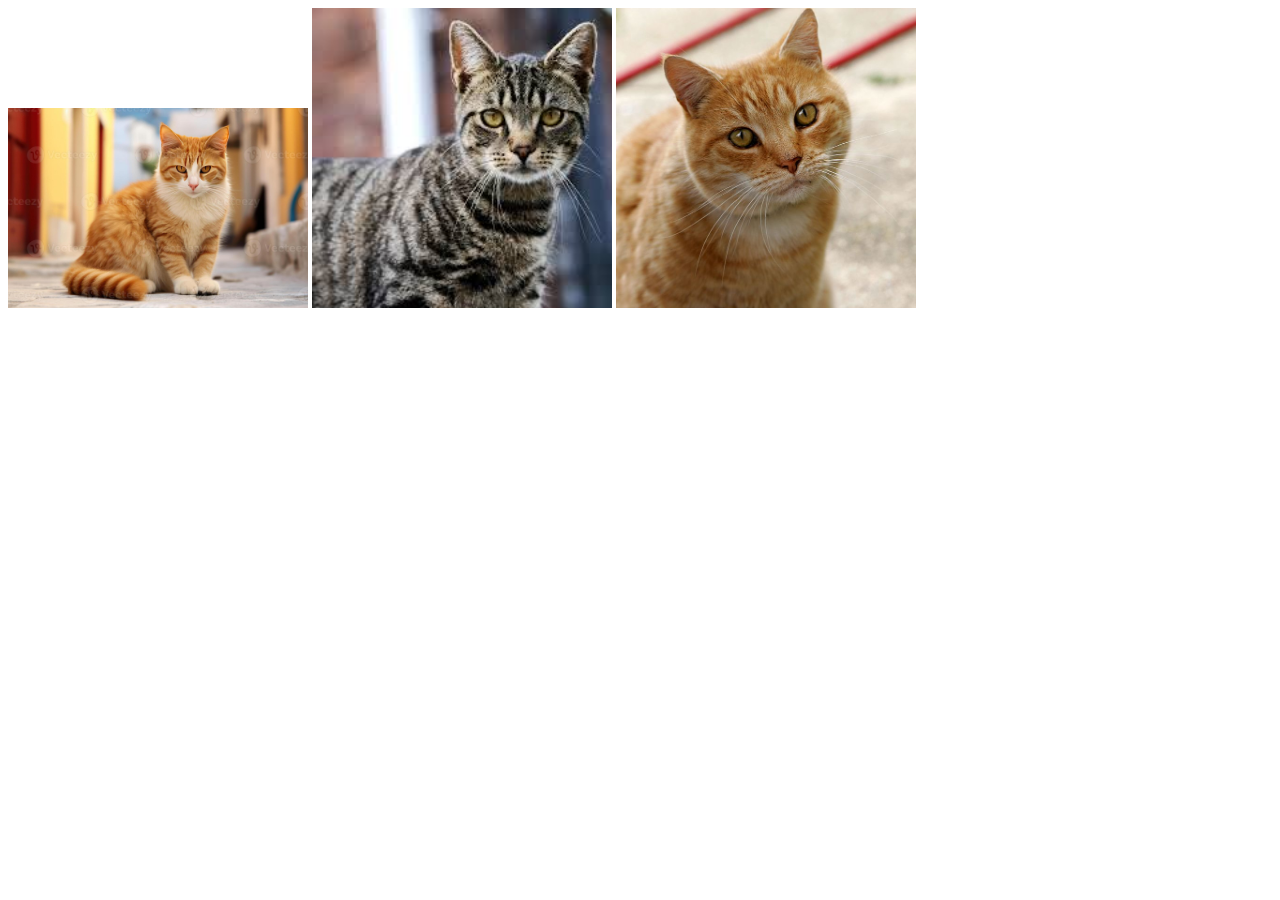
<file: index.html>
<!DOCTYPE html>
<html lang="en">
<head>
    <meta charset="UTF-8">
    <meta name="viewport" content="width=device-width, initial-scale=1.0">
    <title>Images</title>
</head>
<body>
    <img src="cats.jpg" width="300px/">
    <hg/>
    <img src="cat3.jpg" width="300px/">
    <hg/>
    <img src="Cat4.jpg" width="300px/">
</body>
</html>
</file>
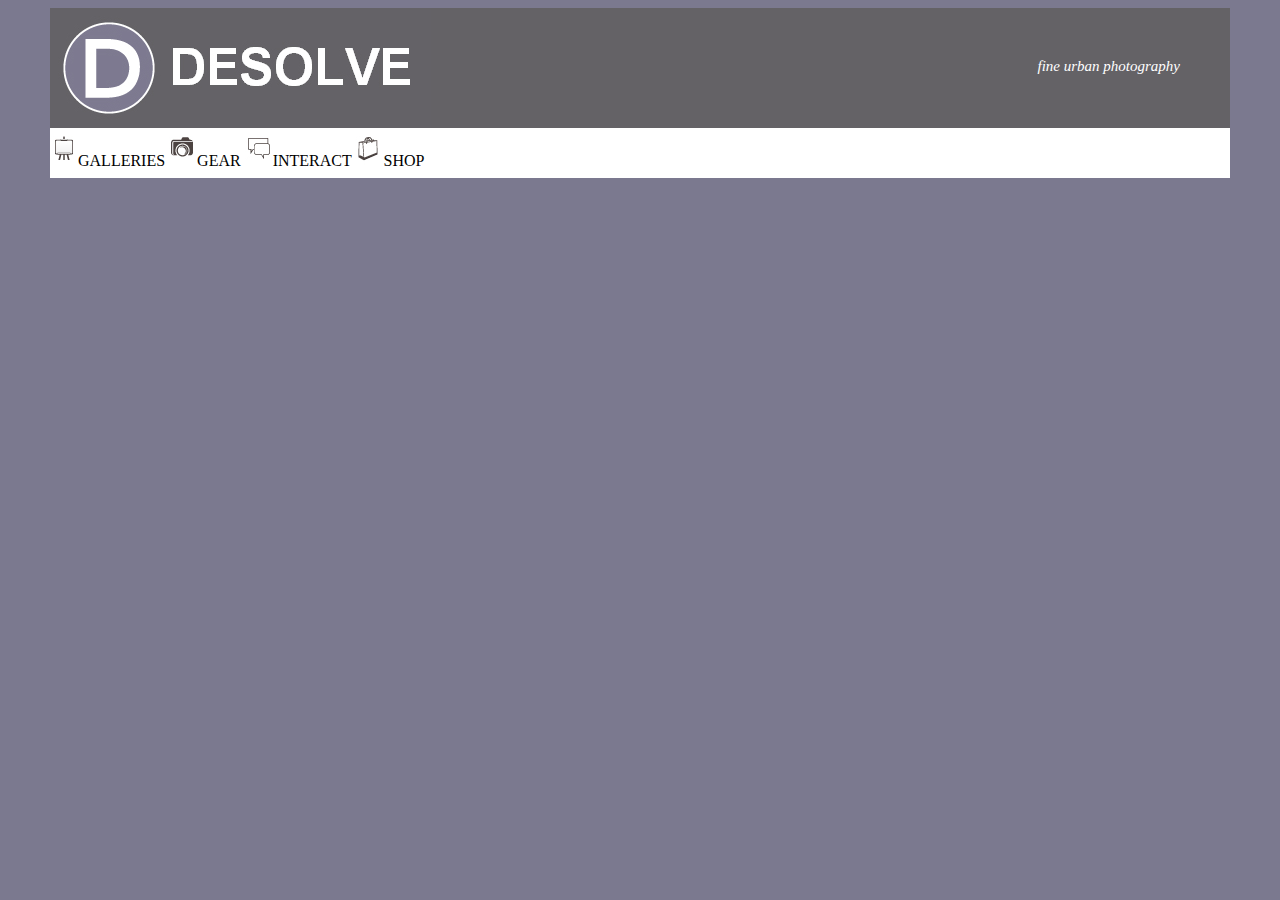
<file: Prelim-Salvoro/index.html>
<!DOCTYPE html>
<html lang="en">
<head>
    <meta charset="UTF-8">
    <meta name="viewport" content="width=device-width, initial-scale=1.0">
    <title>Document</title>
    <link rel="stylesheet" href="style.css">
</head>
<body>
    <div class="row">
        <div class="box1">
        <img src="images/logo.jpg">
        </div>
        <div  style="color: white;" class="box2"><i>fine urban photography</i></div>
    </div>
        <div class="row">
            <div class="box3">
                <img src="images/nav_galleries.jpg">GALLERIES
                <img src="images/nav_gear.jpg">GEAR
                <img src="images/nav_interact.jpg">INTERACT
                <img src="images/nav_shop.jpg">SHOP
            </div>
        </div>
        </div>
    </div>
</body>
</html>
</file>
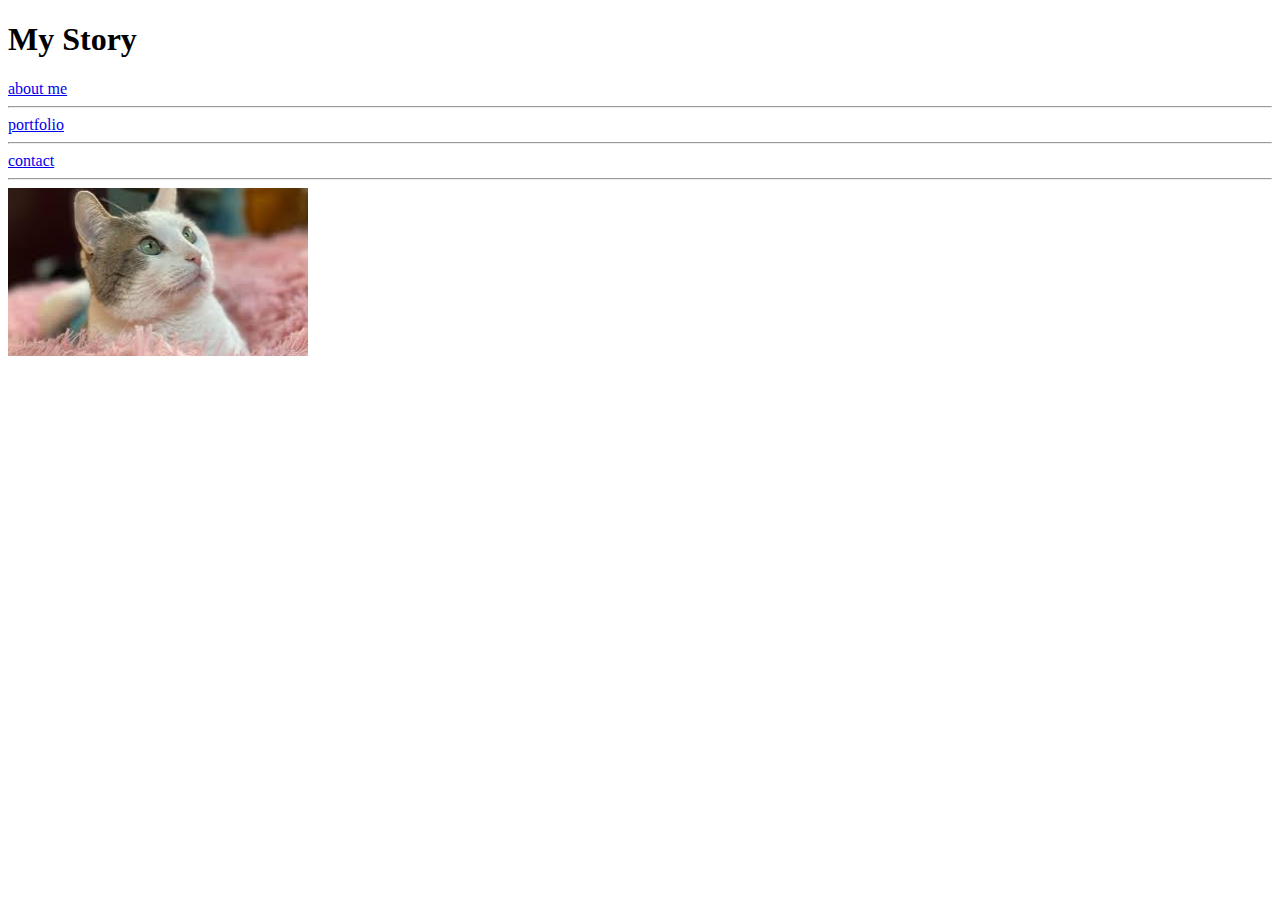
<file: WEEK 3/index.html>
<!DOCTYPE html>
<html lang="en">
<head>
    <meta charset="UTF-8">
    <meta name="viewport" content="width=device-width, initial-scale=1.0">
    <title>My Life</title>
</head>
<body>
    <h1>My Story</h1>
    <a href="../WEEK 3/pages/about.html">about me</a>
    <hr/>
    <a href="../WEEK 3/pages/portfolio.html">portfolio</a>
    <hr/>
    <a href="../WEEK 3/pages/contact.html">contact</a>
    <hr/>
    <img src="../WEEK 3/images/cat2.jpg" width="300px/">
</body>
</html>
</file>
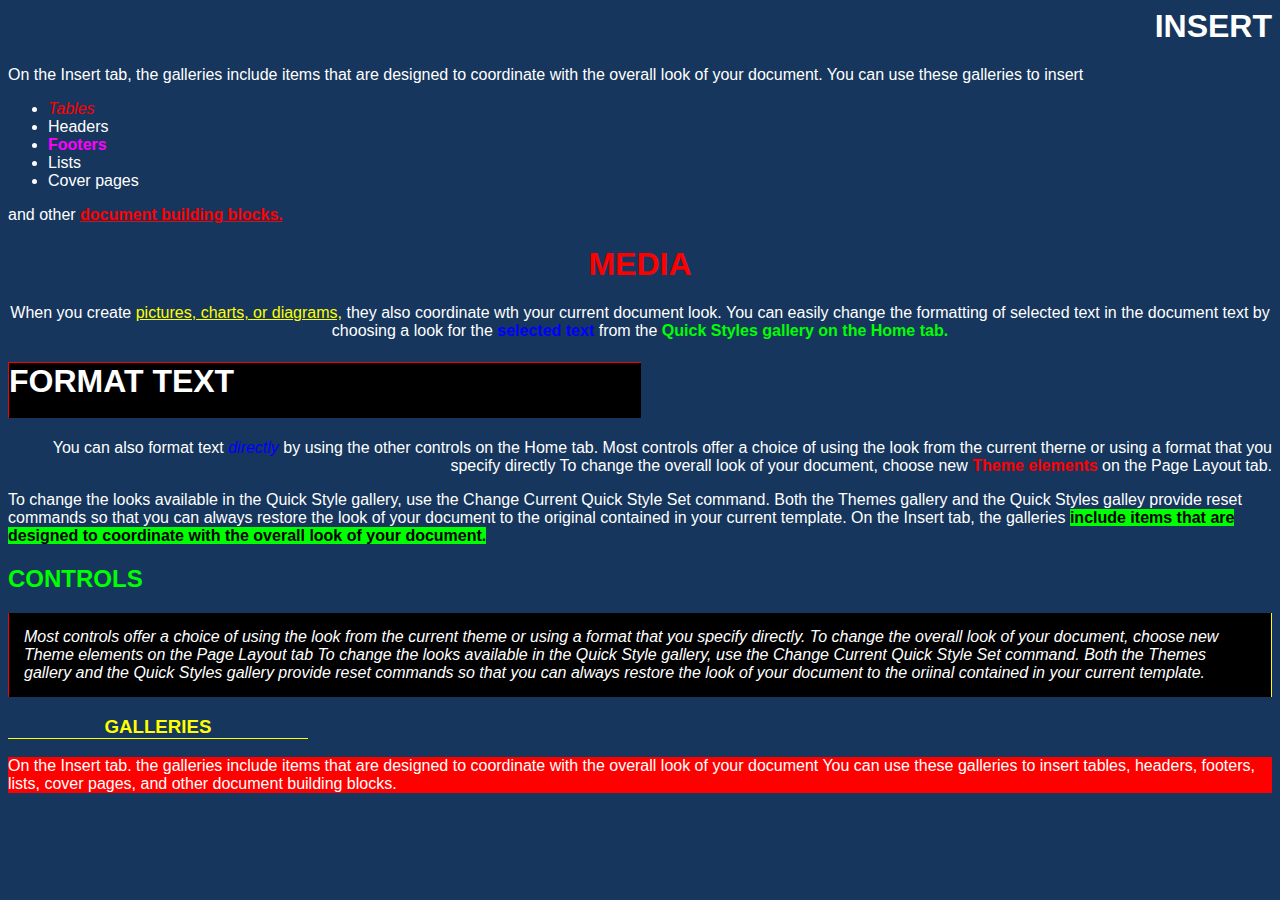
<file: WEEK 4/index.html>
<!DOCTYPE html>
<html lang="en">
<head>
    <meta charset="UTF-8">
    <meta name="viewport" content="width=device-width, initial-scale=1.0">
    <title>Week4</title>
    <link rel="stylesheet" href="style.css">
</head>
<body>
    <h1 class="right insert">INSERT</h1>
    <p>On the Insert tab, the galleries include items that are designed to coordinate with the overall look of your document. You can use these galleries to insert</p>
    <ul>
        <li><i class="red">Tables</i></li>
        <li>Headers</li>
        <li><strong class="fuchsia">Footers</strong></li>
        <li>Lists</li>
        <li>Cover pages</li>
    </ul>
    <p>and other <strong class="red underline">document building blocks.</strong></p>
    <h1 class="red center">MEDIA</h1>
    <p class="center">When you create <a class="yellow underline">pictures, charts, or diagrams,</a> they also coordinate wth your current document look. You can easily change the formatting of selected text in the document text by choosing a look for the <strong class="blue">selected text</strong> from the <strong class="green">Quick Styles gallery on the Home tab.</strong></p>
    <h1 class="format-text">FORMAT TEXT</h1>
    <p class="right">You can also format text <em class="blue">directly</em> by using the other controls on the Home tab. Most controls offer a choice of using the look from the current therne or using a format that you specify directly To change the overall look of your document, choose new <strong class="red">Theme elements</strong> on the Page Layout tab.</p>
    <p>To change the looks available in the Quick Style gallery, use the Change Current Quick Style Set command. Both the Themes gallery and the Quick Styles galley provide reset commands so that you can always restore the look of your document to the original contained in your current template. On the Insert tab, the galleries <strong class="bg-green black">include items that are designed to coordinate with the overall look of your document.</strong></p>
    <h2 class="green">CONTROLS</h2>
    <div class="contained">
        <em>Most controls offer a choice of using the look from the current theme or using a format that you specify directly. To change the overall look of your document, choose new Theme elements on the Page Layout tab To change the looks available in the Quick Style gallery, use the Change Current Quick Style Set command. Both the Themes gallery and the Quick Styles gallery provide reset commands so that you can always restore the look of your document to the oriinal contained in your current template.</em>
    </div>
    <h3 class="galleries yellow center">GALLERIES</h3>
    <p class="bg-red">On the Insert tab. the galleries include items that are designed to coordinate with the overall look of your document You can use these galleries to insert tables, headers, footers, lists, cover pages, and other document building blocks.</p>
</body>
</html>
</file>
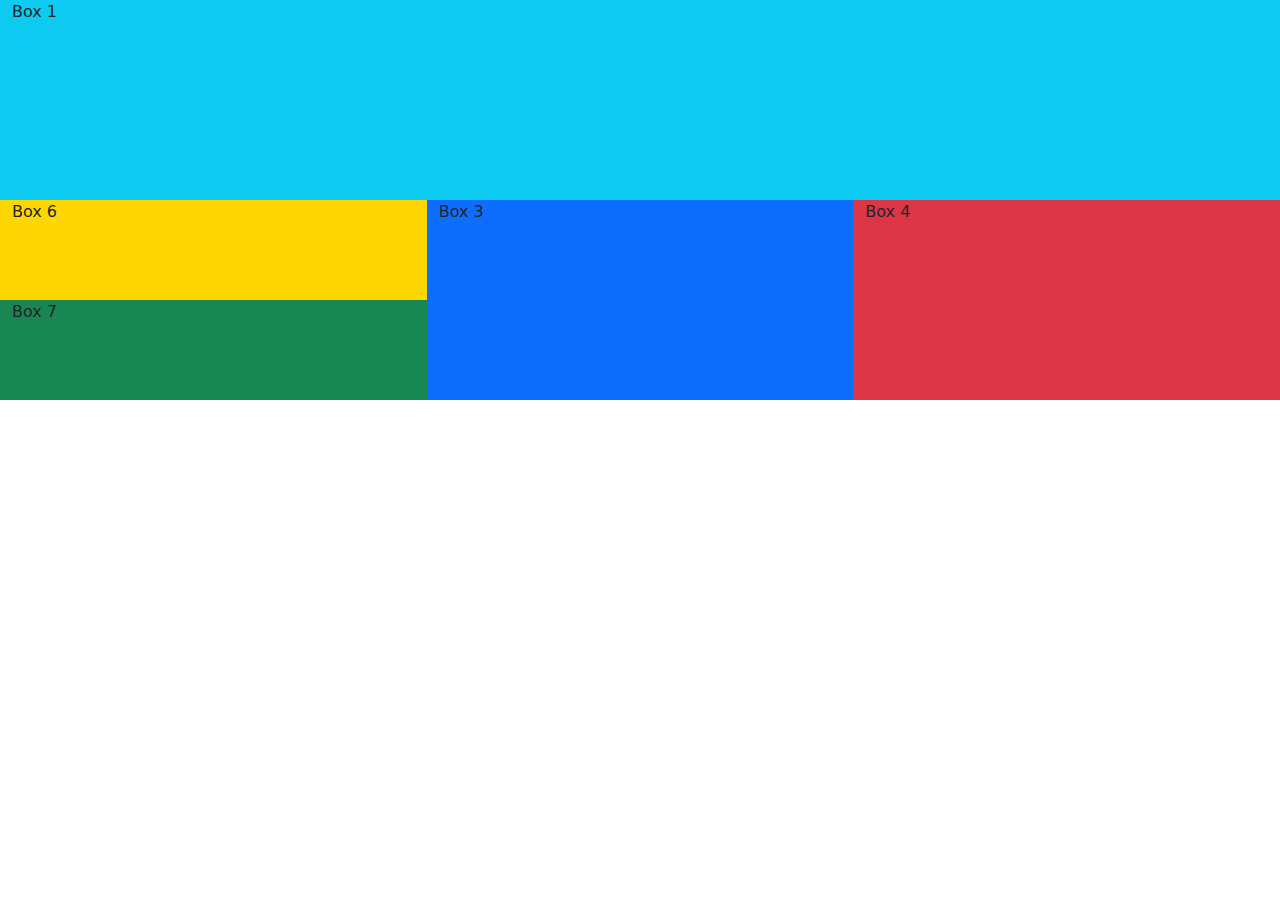
<file: WEEK 7/index.html>
<!doctype html>
<html lang="en">
  <head>
    <meta charset="utf-8">
    <meta name="viewport" content="width=device-width, initial-scale=1">
    <title>Bootstrap demo</title>
    <link rel="stylesheet" href="style.css">
    <link href="https://cdn.jsdelivr.net/npm/bootstrap@5.3.3/dist/css/bootstrap.min.css" rel="stylesheet" integrity="sha384-QWTKZyjpPEjISv5WaRU9OFeRpok6YctnYmDr5pNlyT2bRjXh0JMhjY6hW+ALEwIH" crossorigin="anonymous">
  </head>
  <body>
    <div class="container-fluid">
        <div class="row">
            <div class="col-12 bg-info">
                Box 1
            </div>
            <div class="col-4 bg-success">
                <div class="row">
                    <div class="box6">Box 6</div>
                    <div class="box7">Box 7</div>
                </div>
            </div>
            <div class="col-4 bg-primary">
                Box 3
            </div>
            <div class="col-4 bg-danger">
                Box 4
            </div>
        </div>
  </body>
</body><script src="https://cdn.jsdelivr.net/npm/bootstrap@5.3.3/dist/js/bootstrap.bundle.min.js" integrity="sha384-YvpcrYf0tY3lHB60NNkmXc5s9fDVZLESaAA55NDzOxhy9GkcIdslK1eN7N6jIeHz" crossorigin="anonymous"></script>

</html>
</file>
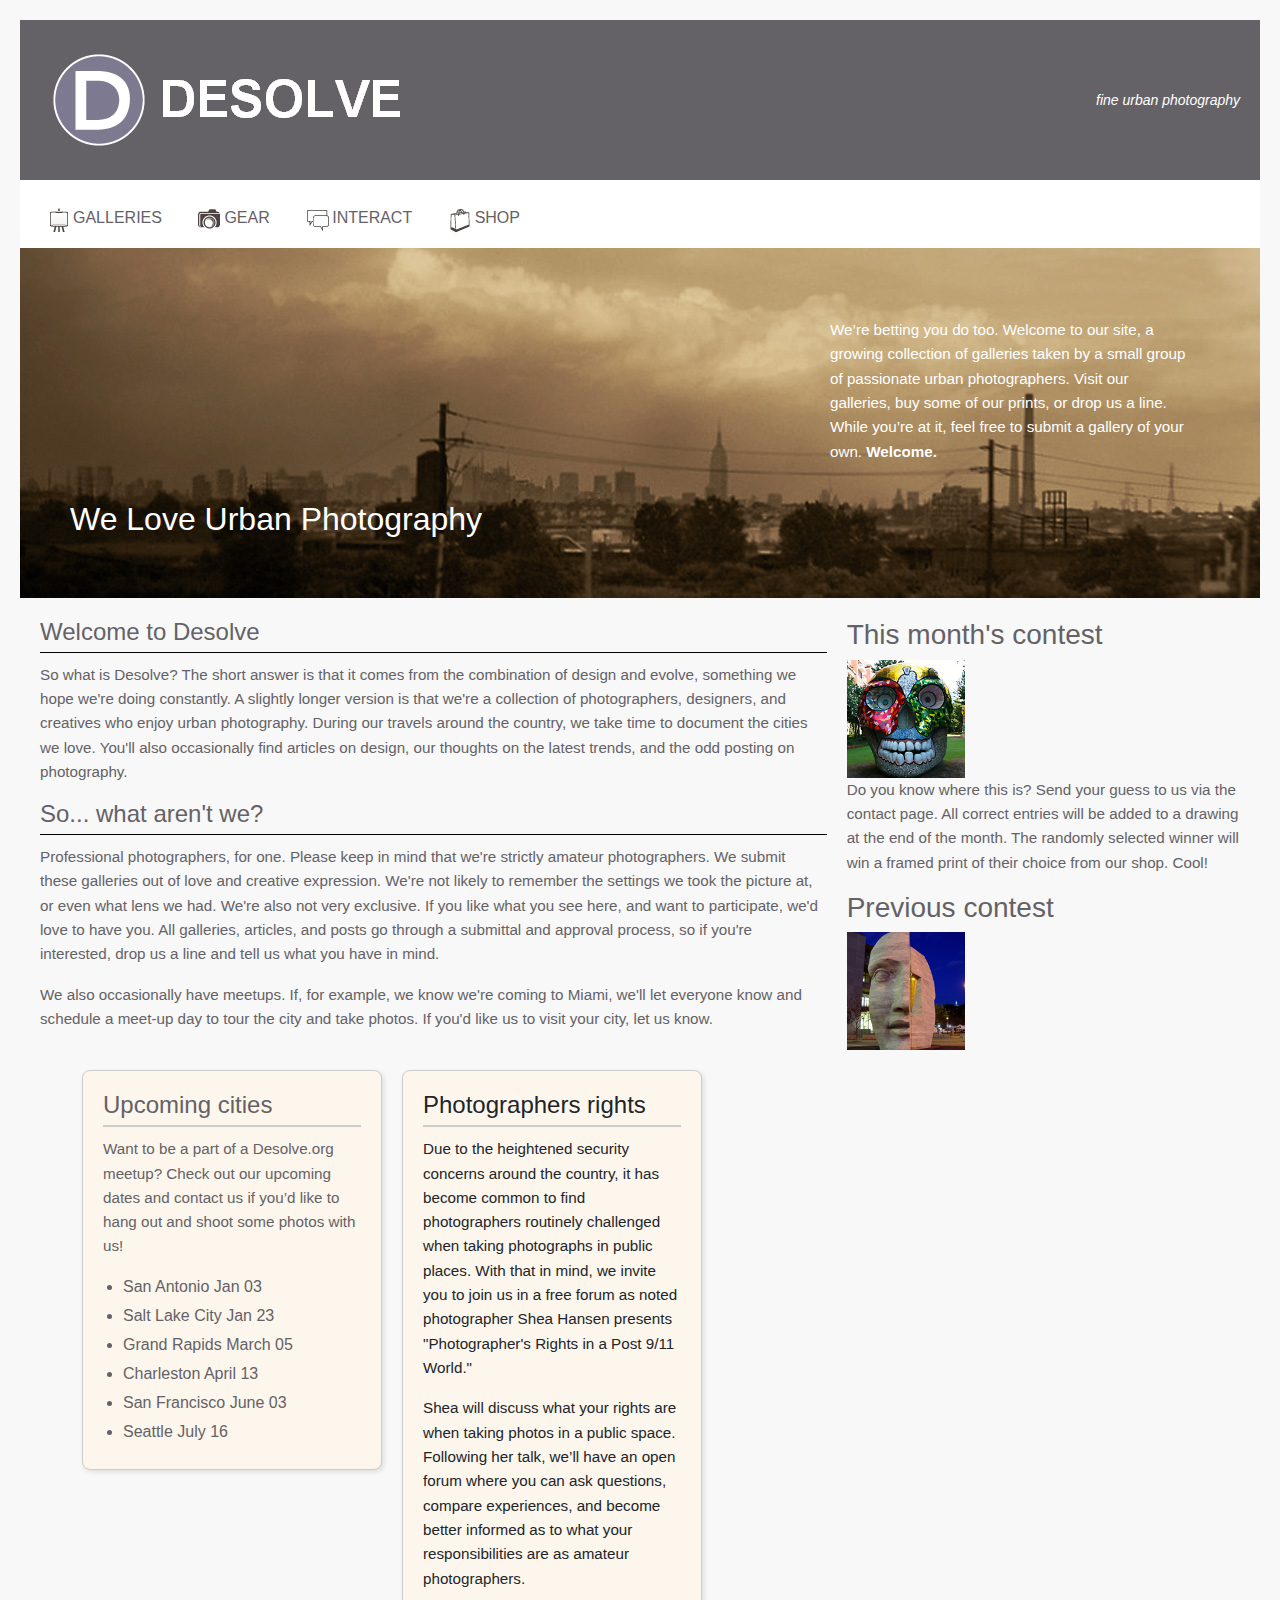
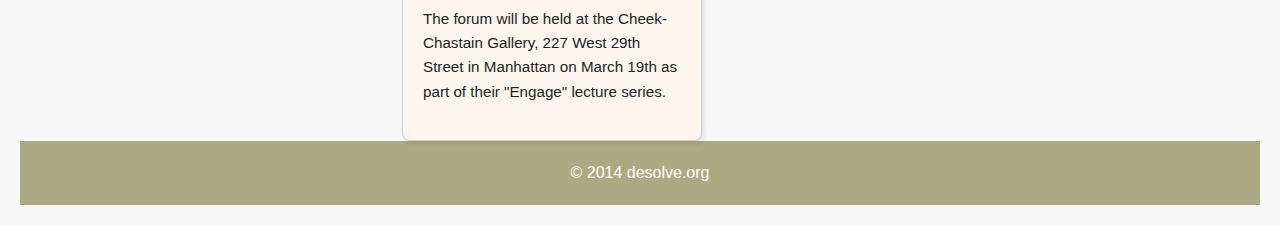
<file: WEEK 8/index.html>
<!doctype html>
<html lang="en">
  <head>
    <meta charset="utf-8">
    <meta name="viewport" content="width=device-width, initial-scale=1">
    <title>Bootstrap demo</title>
    <link href="https://cdn.jsdelivr.net/npm/bootstrap@5.3.3/dist/css/bootstrap.min.css" rel="stylesheet" integrity="sha384-QWTKZyjpPEjISv5WaRU9OFeRpok6YctnYmDr5pNlyT2bRjXh0JMhjY6hW+ALEwIH" crossorigin="anonymous">
    <link rel="stylesheet" href="style.css">
  </head>
  <body>
    <header>
        <img src="images/logo.jpg"> 
        <div class="tagline"> <i>fine urban photography</i></div>
    </header>

    <nav>
        <ul>
            <li><img src="images/nav_galleries.jpg">GALLERIES</a></li>
            <li><img src="images/nav_gear.jpg">GEAR</a></li>
            <li><img src="images/nav_interact.jpg">INTERACT</a></li>
            <li><img src="images/nav_shop.jpg">SHOP</a></li>
        </ul>
    </nav>

    <div class="hero">
        <div class="text-content">

          <p>We’re betting you do too. Welcome to our site, a growing collection of galleries taken by a small group of passionate urban photographers. Visit our galleries, buy some of our prints, or drop us a line. While you’re at it, feel free to submit a gallery of your own. <strong>Welcome.</strong></p>
        </div>
        <h1>We Love Urban Photography</h1>
      </div>
    <main>
        <section class="content">
            <article>
                <h2 class="line">Welcome to Desolve</h2>
                <p>So what is Desolve? The short answer is that it comes from the combination of design and evolve, something we hope we're doing constantly.
                    A slightly longer version is that we're a collection of photographers, designers, and creatives who enjoy urban photography. During our travels around the country,
                     we take time to document the cities we love. You'll also occasionally find articles on design, our thoughts on the latest trends, and the odd posting on photography.</p>
            </article>

            <article>
                <h2 class="line">So... what aren't we?</h2>
                <p>Professional photographers, for one. Please keep in mind that we're strictly amateur photographers. We submit these galleries out of love and creative expression.
                    We're not likely to remember the settings we took the picture at, or even what lens we had. We're also not very exclusive. If you like what you see here, and want to participate,
                     we'd love to have you. All galleries, articles,
                    and posts go through a submittal and approval process, so if you're interested, drop us a line and tell us what you have in mind.</p>
                    <p>We also occasionally have meetups. If, for example, we know we're coming to Miami,
                     we'll let everyone know and schedule a meet-up day to tour the city and take photos. If you'd like us to visit your city, let us know.</p>
            </article>
        </section>

        <aside>
            <div class="contest">
                <h3>This month's contest</h3>
                <img src="images/contest.jpg" alt="Contest Image">
                <p>Do you know where this is? Send your guess to us via the contact page. All correct entries will be added to a drawing at the end of the month. The randomly selected winner will win a framed print of their choice from our shop. Cool!</p>
            </div>
            <div class="previous-contest">
                <h3>Previous contest</h3>
                <img src="images/previous.jpg" alt="Previous Contest Image">
            </div>
        </aside>
    </main>

    <div class="container">
        <div class="card1">
          <div class="badge"></div>
          <h2>Upcoming cities</h2>
          <p>Want to be a part of a Desolve.org meetup? Check out our upcoming dates and contact us if you’d like to hang out and shoot some photos with us!</p>
          <ul>
            <li>San Antonio Jan 03</li>
            <li>Salt Lake City Jan 23</li>
            <li>Grand Rapids March 05</li>
            <li>Charleston April 13</li>
            <li>San Francisco June 03</li>
            <li>Seattle July 16</li>
          </ul>
        </div>
   
        <div class="card">
          <div class="badge"></div>
          <h2>Photographers rights</h2>
          <p>
            Due to the heightened security concerns around the country, it has become common to find photographers routinely challenged when taking photographs in public places. With that in mind, we invite you to join us in a free forum as noted photographer Shea Hansen presents "Photographer's Rights in a Post 9/11 World."
          </p>
          <p>
            Shea will discuss what your rights are when taking photos in a public space. Following her talk, we’ll have an open forum where you can ask questions, compare experiences, and become better informed as to what your responsibilities are as amateur photographers.
          </p>
          <p>The forum will be held at the Cheek-Chastain Gallery, 227 West 29th Street in Manhattan on March 19th as part of their "Engage" lecture series.</p>
        </div>
      </div>

    <footer>
     
        &copy; 2014 desolve.org
    </footer>
  
</body>
</html>

    <script src="https://cdn.jsdelivr.net/npm/bootstrap@5.3.3/dist/js/bootstrap.bundle.min.js" integrity="sha384-YvpcrYf0tY3lHB60NNkmXc5s9fDVZLESaAA55NDzOxhy9GkcIdslK1eN7N6jIeHz" crossorigin="anonymous"></script>
  </body>
</html>
</file>
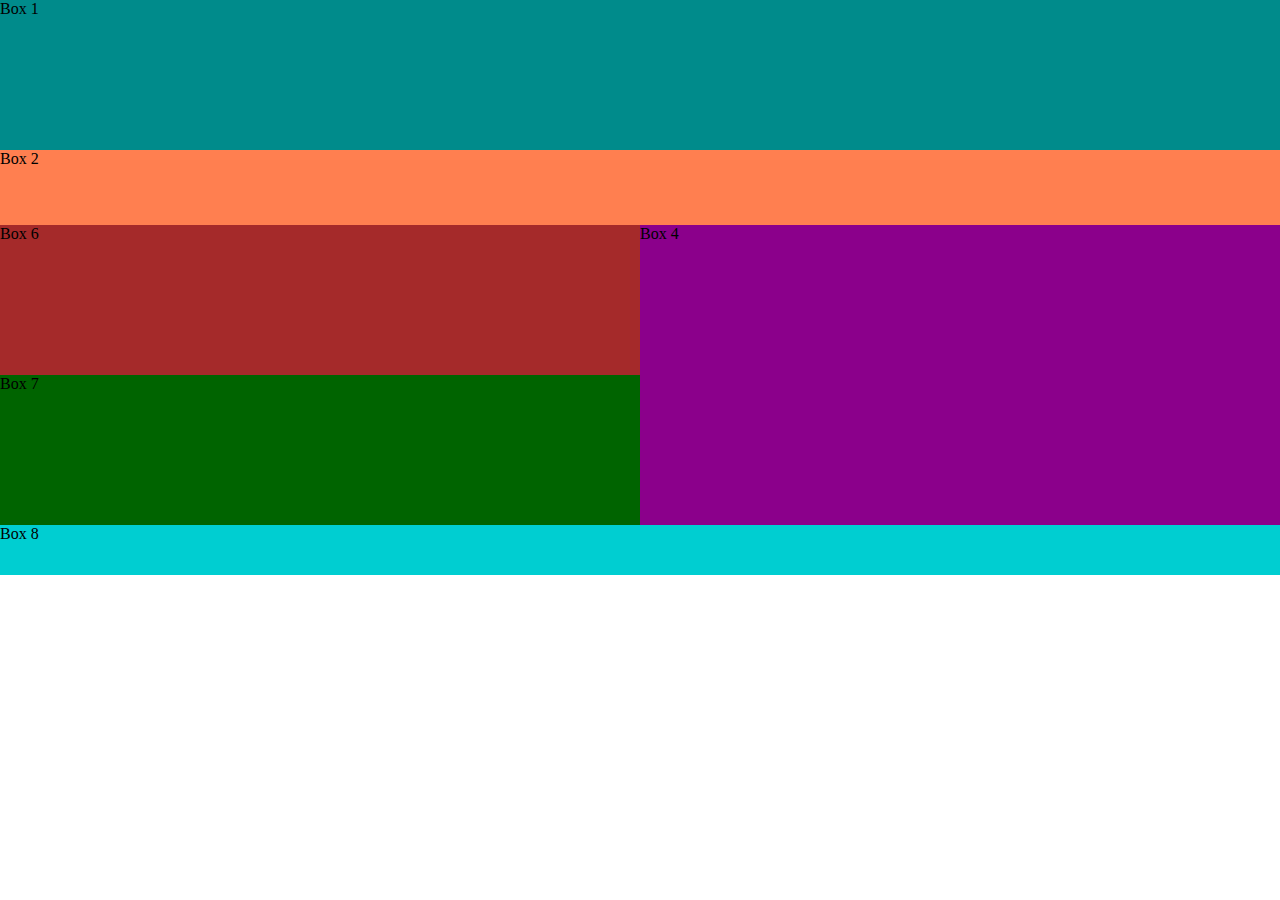
<file: WEEK5/index.html>
<!DOCTYPE html>
<html lang="en">
<head>
    <meta charset="UTF-8">
    <meta name="viewport" content="width=device-width, initial-scale=1.0">
    <title>Week 5</title>
    <link rel="stylesheet" href="style2.css"/>
</head>
<body>
    <div class="box1">Box 1</div>
   
    <div class="row">
        <div class="box2">Box 2</div>
    </div>
    <div class="row">
        <div class="box3">
            <div class="box6">Box 6</div>
            <div class="box7">Box 7</div>
        </div>
        <div class="box4">Box 4</div>
    </div>
    <div class="box8">Box 8</div>

</html>
</file>
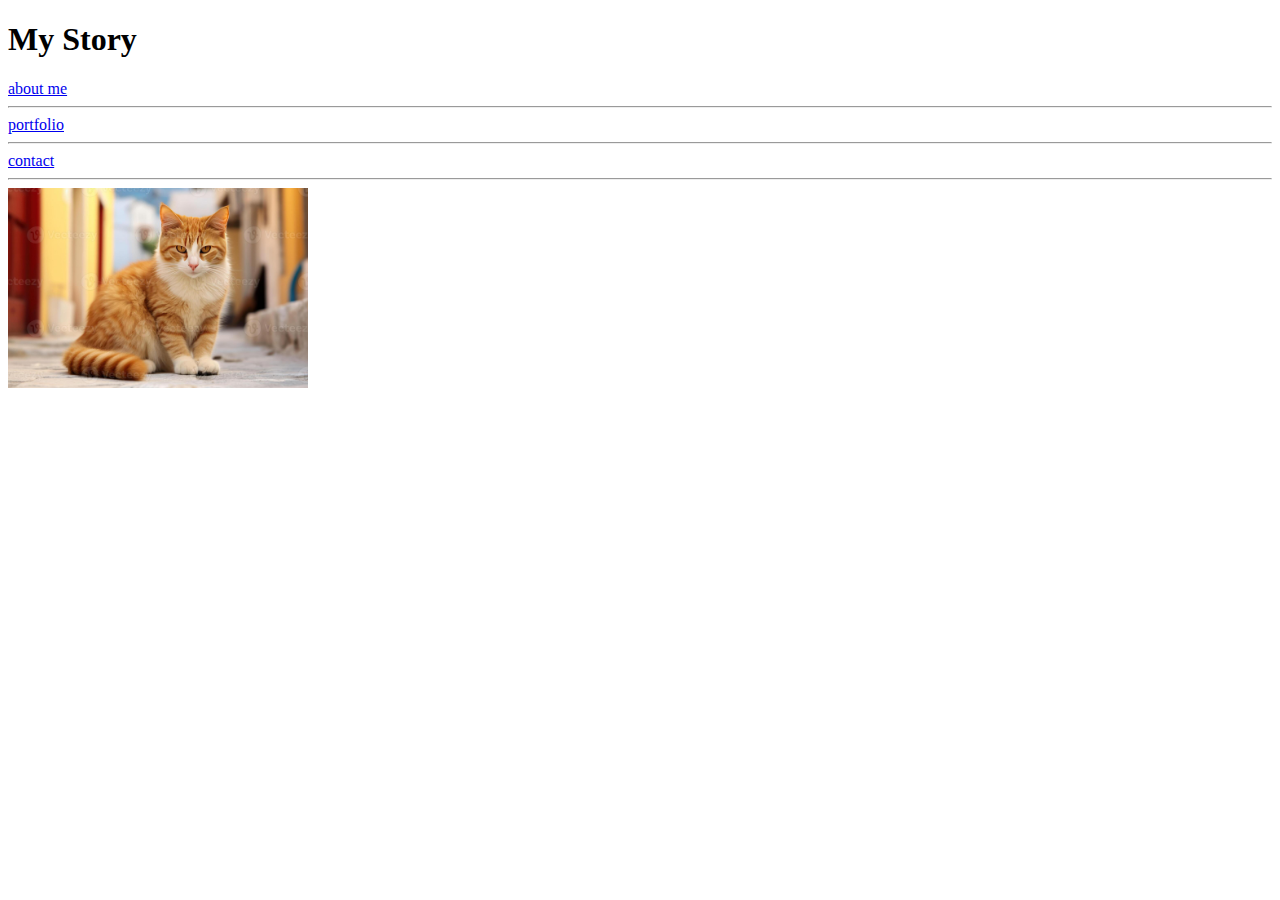
<file: WEEK 3/pages/index.html>
<!DOCTYPE html>
<html lang="en">
<head>
    <meta charset="UTF-8">
    <meta name="viewport" content="width=device-width, initial-scale=1.0">
    <title>My Life</title>
</head>
<body>
    <h1>My Story</h1>
    <a href="../pages/about.html">about me</a>
    <hr/>
    <a href="../pages/portfolio.html">portfolio</a>
    <hr/>
    <a href="../pages/contact.html">contact</a>
    <hr/>
    <img src="../images/cats.jpg" width="300px/">
</body>
</html>
</file>
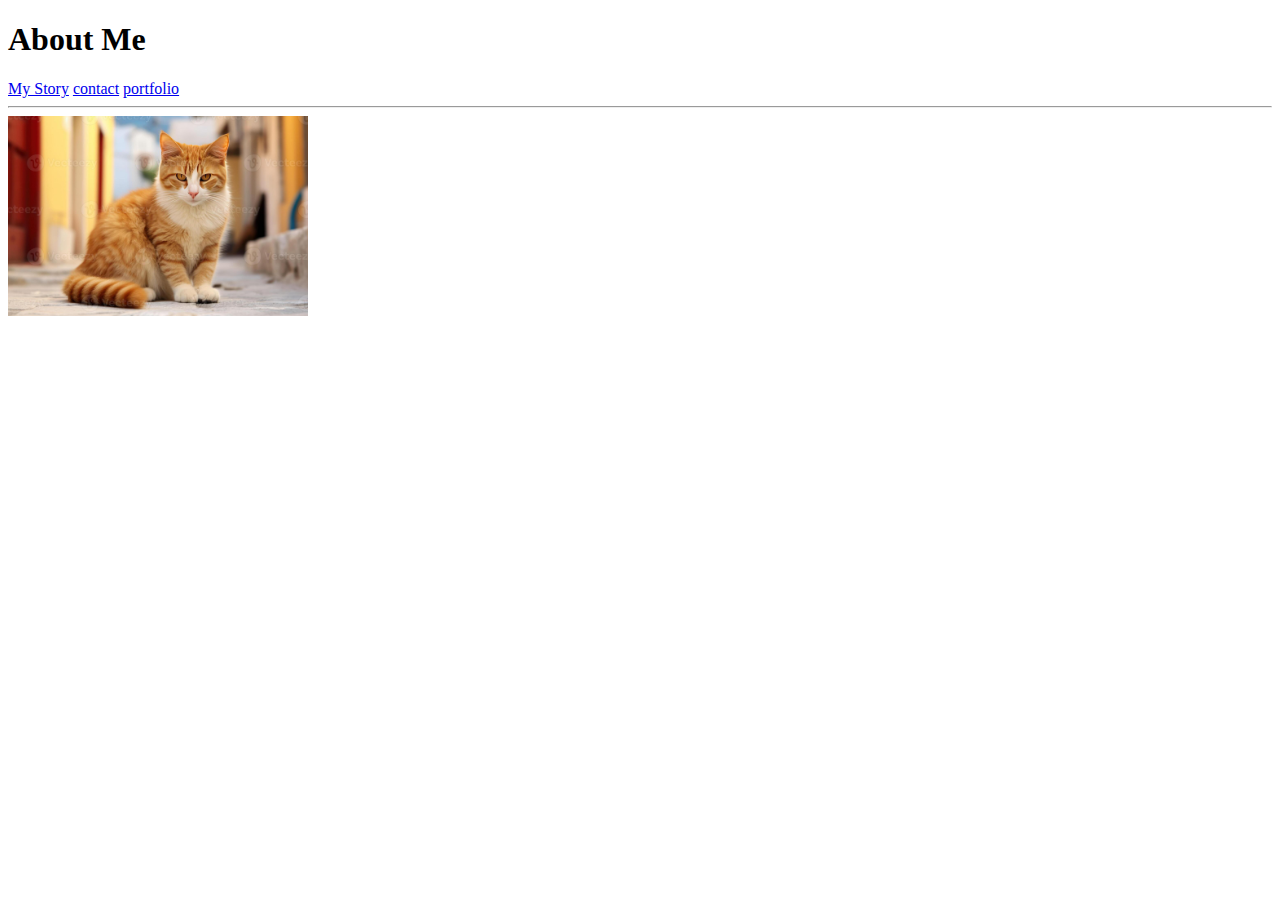
<file: about.html>
<!DOCTYPE html>
<html lang="en">
<head>
    <meta charset="UTF-8">
    <meta name="viewport" content="width=device-width, initial-scale=1.0">
    <title>My First Github</title>
</head>
<body>
    <h1>About Me</h1>
    <a href="index.html">My Story</a>
    <a href="portfolio.html">contact</a>
    <a href="contact.html">portfolio</a>
    <hr/>
    <img src="cats.jpg" width="300px/">
</body>
</html>
</file>
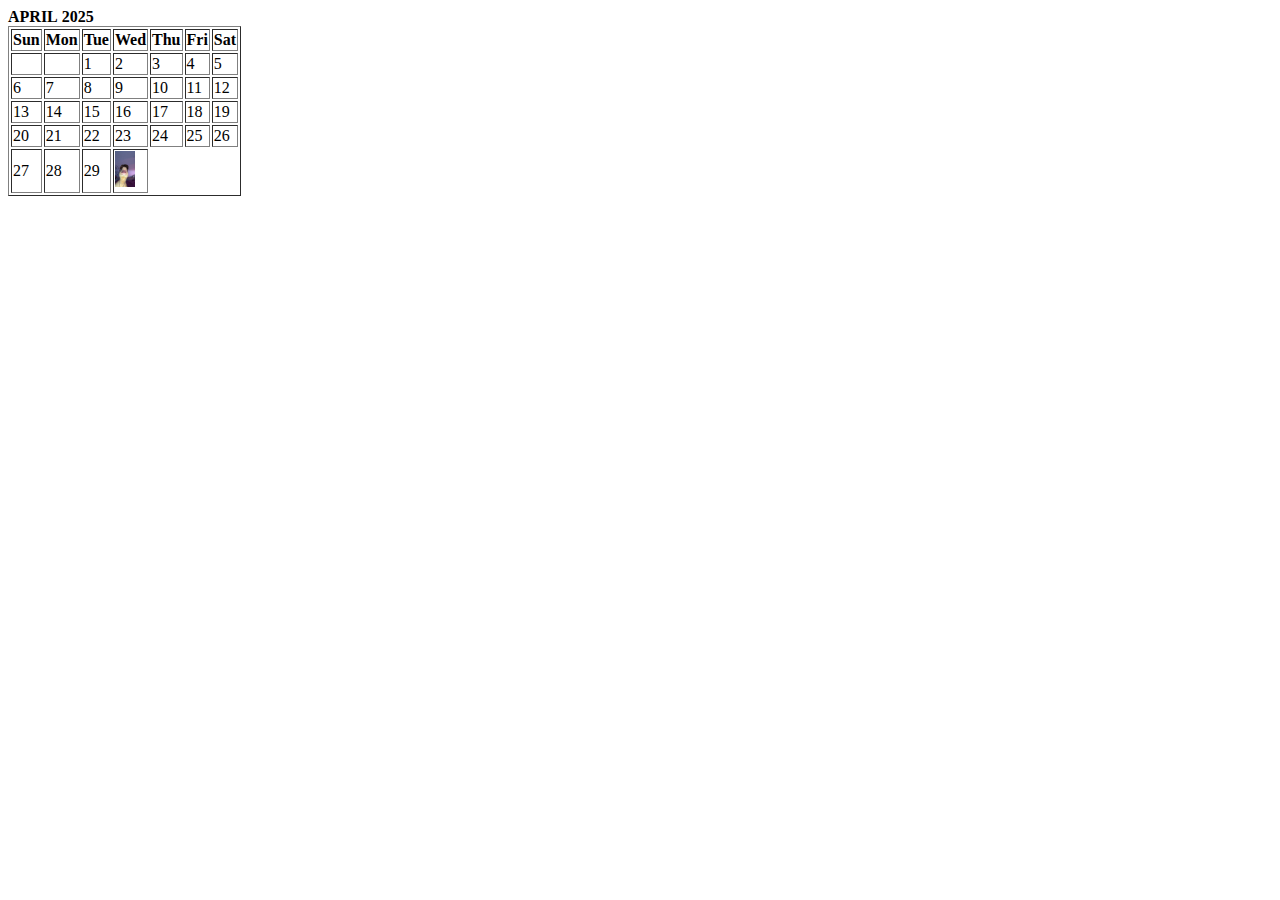
<file: birtdate.html>
<!DOCTYPE html>
<html lang="en">
<head>
    <meta charset="UTF-8">
    <meta name="viewport" content="width=device-width, initial-scale=1.0">
    <title>APRIL 2025</title>
</head>
<body>
    <div class="Calendar">
        <div class="Months">
            <strong>APRIL</strong>
            <strong>2025</strong>
        </div>
        <table>
            <table border="1">
            <tr>
                <th>Sun</th>
                <th>Mon</th>
                <th>Tue</th>
                <th>Wed</th>
                <th>Thu</th>
                <th>Fri</th>
                <th>Sat</th>

            </tr>
            <tr>
                <td></td>
                <td></td>
                <td>1</td>
                <td>2</td>
                <td>3</td>
                <td>4</td>
                <td>5</td>

            </tr>
            <tr>
                <td>6</td>
                <td>7</td>
                <td>8</td>
                <td>9</td>
                <td>10</td>
                <td>11</td>
                <td>12</td>

            </tr>
            <tr>
                <td>13</td>
                <td>14</td>
                <td>15</td>
                <td>16</td>
                <td>17</td>
                <td>18</td>
                <td>19</td>

            </tr>
            <tr>
                <td>20</td>
                <td>21</td>
                <td>22</td>
                <td>23</td>
                <td>24</td>
                <td>25</td>
                <td>26</td>

            </tr>
            <tr>
                <td>27</td>
                <td>28</td>
                <td>29</td>
                <td><img src="pf pick.jpg" width="20px/"></td>
            </tr>
        </table>
    </div>
</body>
</html>
</file>
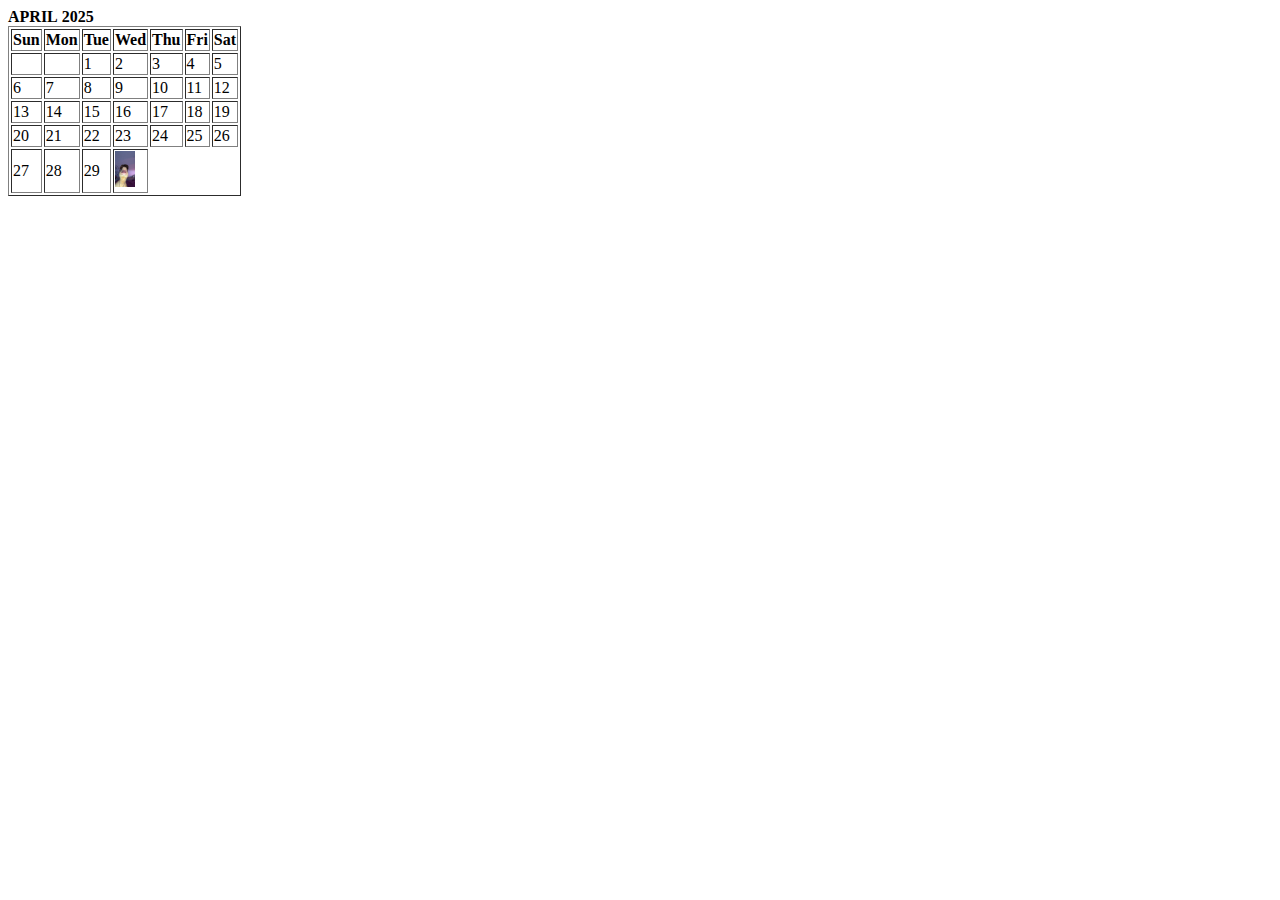
<file: WEEK 3/birtdate.html>
<!DOCTYPE html>
<html lang="en">
<head>
    <meta charset="UTF-8">
    <meta name="viewport" content="width=device-width, initial-scale=1.0">
    <title>APRIL 2025</title>
</head>
<body>
    <div class="Calendar">
        <div class="Months">
            <strong>APRIL</strong>
            <strong>2025</strong>
        </div>
        <table>
            <table border="1">
            <tr>
                <th>Sun</th>
                <th>Mon</th>
                <th>Tue</th>
                <th>Wed</th>
                <th>Thu</th>
                <th>Fri</th>
                <th>Sat</th>

            </tr>
            <tr>
                <td></td>
                <td></td>
                <td>1</td>
                <td>2</td>
                <td>3</td>
                <td>4</td>
                <td>5</td>

            </tr>
            <tr>
                <td>6</td>
                <td>7</td>
                <td>8</td>
                <td>9</td>
                <td>10</td>
                <td>11</td>
                <td>12</td>

            </tr>
            <tr>
                <td>13</td>
                <td>14</td>
                <td>15</td>
                <td>16</td>
                <td>17</td>
                <td>18</td>
                <td>19</td>

            </tr>
            <tr>
                <td>20</td>
                <td>21</td>
                <td>22</td>
                <td>23</td>
                <td>24</td>
                <td>25</td>
                <td>26</td>

            </tr>
            <tr>
                <td>27</td>
                <td>28</td>
                <td>29</td>
                <td><img src="pf pick.jpg" width="20px/"></td>
            </tr>
        </table>
    </div>
</body>
</html>
</file>
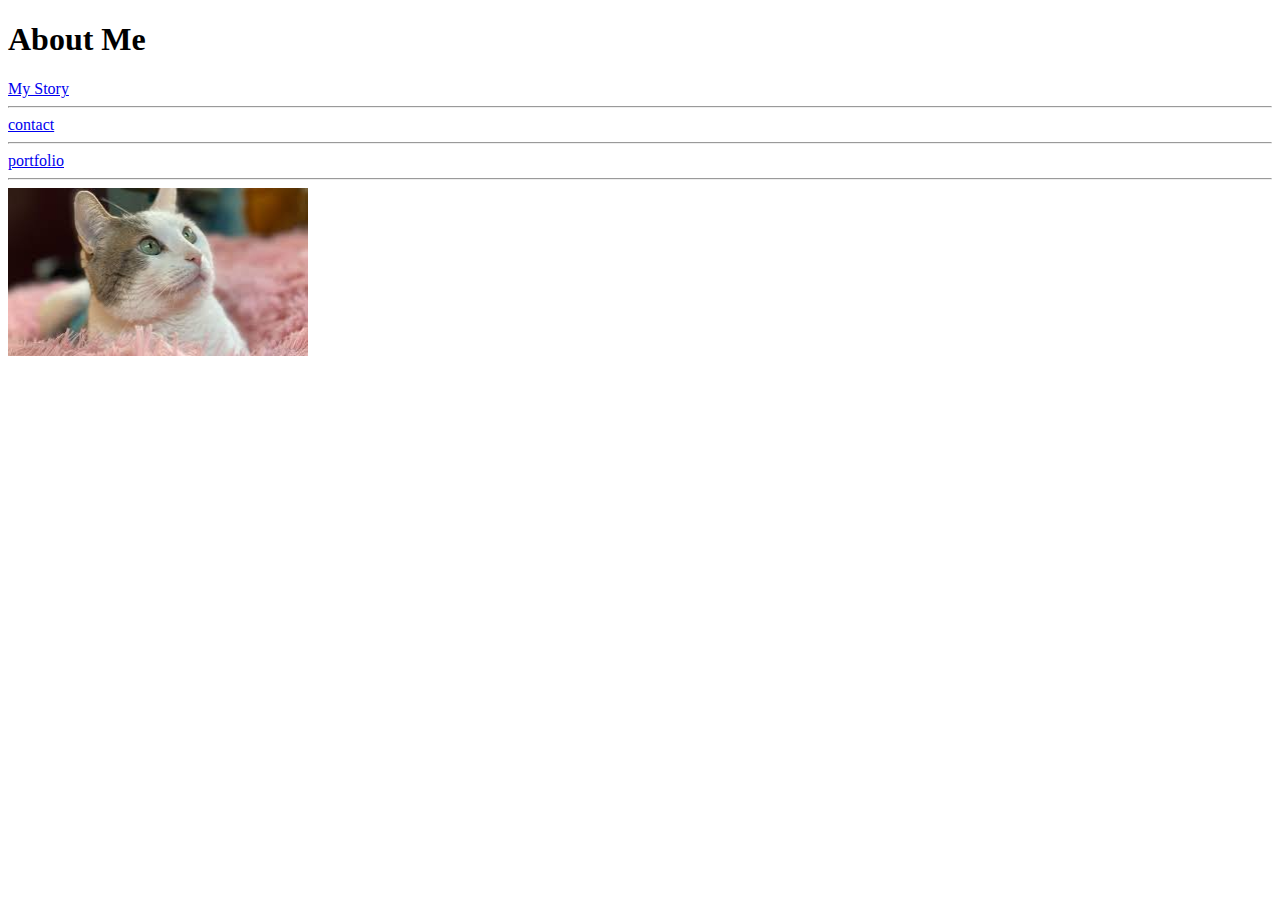
<file: WEEK 3/pages/about.html>
<!DOCTYPE html>
<html lang="en">
<head>
    <meta charset="UTF-8">
    <meta name="viewport" content="width=device-width, initial-scale=1.0">
    <title>My First Github</title>
</head>
<body>
    <h1>About Me</h1>
    <a href="../pages/index.html">My Story</a>
    <hr/>
    <a href="../pages/contact.html">contact</a>
    <hr/>
    <a href="../pages/portfolio.html">portfolio</a>
    <hr/>
    <img src="../images/cat2.jpg" width="300px/">
</body>
</html>
</file>
<file: Prelim-Salvoro/style.css>
body{
    background-color:  #7b798f;
    margin-left: 50px;
    margin-right: 50px;
}
.row{
    display: flex;
}
.box1{
    height: 120px;
    width: 50%;
    background-color: #646266;
}
.box2{
    height: 70px;
    width: 50%;
    background-color: #646266;
    padding-right: 50px;
    padding-top: 50px;
    text-align: right;
    font-style: oblique;
    font-size: 15px;

}
.box3{
    background-color: white;
    height: 50px;
    width: 100%;
}
.box4{
    width:50%;
    height: 120px;
}
</file>
<file: WEEK 4/style.css>
body{
    background-color: #16365d;
    color: white;
    font-family: Arial, sans-serif;
}

.underline {
    text-decoration: underline;
}

.center {
    text-align: center;
}
.right {
    text-align: right;
}

.red{
    color: red;
}

.yellow{
    color: yellow;
}

.blue{
    color: blue;
}

.green{
    color: rgb(0, 255, 0);
}

.fuchsia {
    color:fuchsia
}
.black{
    color: black;
}

.format-text {
    background-color: black;
    width: 50%;
    height: 55px;
    border-left: 1px solid red;
    border-top: 1px solid red;

}

.bg-green{
    background-color: rgb(0, 255, 0);
}

.contained {
    background-color: black;
    border-left: 1px solid red;
    border-right: 1px solid yellow;
    padding: 15px;
}

.galleries{
    border-bottom: 1px solid yellow;
    width: 300px;
}

.bg-red {
    background-color: red;
}

.insert {
    margin-top: 0;
}
</file>
<file: WEEK 7/style.css>
body{
    background-color:white!important;
}
.col-12{
 height: 200px;
}
.col-4{
    height: 200px;
}
.box6{
    height: 100px;
}
.box6{
    height: 100px;
    background-color: gold!important;
}
</file>
<file: WEEK 8/style.css>
body {
    font-family: Arial, sans-serif;
    margin: 40px;
    padding-left: 40px;
    padding-right: 40px;
    background: #f5f5f5;
    color: #646266;
    
  }
  
  header {
    background: #646266;
    color: white;
    display: flex;
    justify-content: space-between;
    padding: 20px;
    align-items: center;
    
  }
  
  .logo {
    font-size: 24px;
    font-weight: bold;
  }
  
  .tagline {
    font-size: 14px;
    font-style: italic;
  }
  
  nav {
    background: white;
    padding: 10px;
    text-align: left;
  }
  
  nav ul {
    list-style: none;
    padding: 0;
  }
  
  nav ul li {
    display: inline;
    margin: 0 15px;
  }
  
  nav ul li a {
    text-decoration: none;
    color: #333;
    font-weight: bold;
  }
  
  body {
    margin: 0;
    
    font-family: Arial, sans-serif;
  }
  
  .hero {
    position: relative;
    background-image: url('images/gallery_banner.jpg');
    height: 350px;
    background-size: cover;
    background-position: center;
    color: white;
    display: flex;
    flex-direction: column;
    justify-content: space-between;
    padding: 50px;
  }
  
  h1 {
    font-size: 2em;
    margin-bottom: 20px;
  }
  
  .text-content {
    align-self: flex-end;
    max-width: 400px;
    padding: 20px;
    border-radius: 10px;
  }
  
  p {
    font-size: 1em;
    line-height: 1.6;
  }
  
  
  main {
    display: flex;
    padding: 20px;
  }
  
  .content {
    flex: 2;
  }
  
  aside {
    flex: 1;
    padding-left: 20px;
  }
  
  .contest img, .previous-contest img {
    width: 30%;
    height: auto;
  }
  
  
  .info {
    display: flex;
    justify-content: space-between;
    padding: 20px;
    background: #ddd;
  }
  
  .upcoming, .rights {
    flex: 1;
    padding: 20px;
  }
  
  
  footer {
    text-align:center;
    padding: 20px;
    background: #ada982;
    color: white;
  }
  
  .right{
    text-align: right;
  }
  .line{
    border-bottom: 1px solid rgb(0, 0, 0);
  }
  
  body {
    margin: 0;
    font-family: Arial, sans-serif;
    background-color: #f8f8f8;
    padding: 20px;
  }
  
  .container {
    display: flex;
    gap: 20px;
    flex-wrap: wrap;
    
    
  
  }
  
  .card1 {
    background-color: #fdf6ed;
    border: 1px solid #ccc;
    padding: 20px;
    border-radius: 8px;
    width: 300px;
    position: center;
    box-shadow: 2px 2px 5px rgba(0, 0, 0, 0.1);
    height: 400px;
    
  }
  
  .card {
    background-color: #fdf6ed;
    border: 1px solid #ccc;
    padding: 20px;
    border-radius: 8px;
    width: 300px;
    position: center;
    box-shadow: 2px 2px 5px rgba(0, 0, 0, 0.1);
    
  }
  
  
  
  h2 {
    font-size: 1.5em;
    margin-bottom: 10px;
    border-bottom: 2px solid #ccc;
    padding-bottom: 5px;
  }
  
  p {
    font-size: 0.95em;
    line-height: 1.6;
  }
  
  ul {
    padding-left: 20px;
    margin: 10px 0 0 0;
    list-style-type: disc;
  }
  
  li {
    margin-bottom: 5px;
  }
</file>
<file: WEEK5/style2.css>
*{
    margin: 0;
    padding:0;
}

.box1{
    width: 100%;
    height: 150px;
    background-color: darkcyan;
}

.row{
    display: flex;
}
.box2{
    background-color: coral;
    width:100%;
    height:75px;
}
.box3{
    background-color: brown;
    width:50%;
    height:150px;
}
.box4{
    background-color: darkmagenta;
    width: 50%;
    height: 300px;
}
.box6{
    height: 150px;
}
.box7{
    height: 150px;
    background-color: darkgreen;
}
.box8{
    width: 100%;
    height: 50px;
    background-color: darkturquoise;
}
</file>
